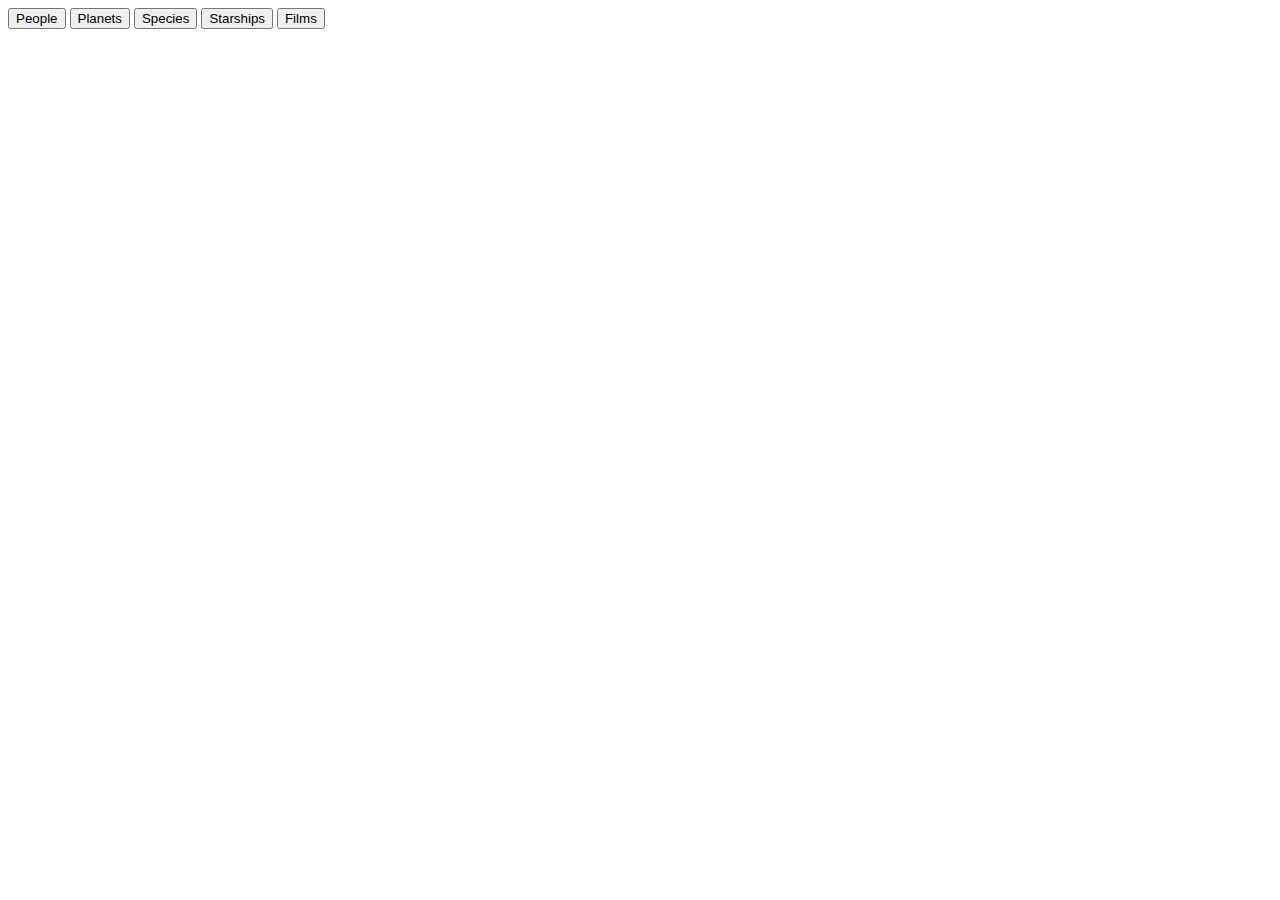
<file: index.html>
<!DOCTYPE html>
<html lang="en">
<head>
    <meta charset="UTF-8">
    <meta http-equiv="X-UA-Compatible" content="IE=edge">
    <meta name="viewport" content="width=device-width, initial-scale=1.0">
    <title>Getting Data in the Dom</title>
    <script src="main.js"></script>
</head>
<body>
    <button onclick="writeToDocument('https://ci-swapi.herokuapp.com/api/people')">People</button>
    <button onclick="writeToDocument('https://ci-swapi.herokuapp.com/api/planets')">Planets</button>
    <button onclick="writeToDocument('https://ci-swapi.herokuapp.com/api/species')">Species</button>
    <button onclick="writeToDocument('https://ci-swapi.herokuapp.com/api/starships')">Starships</button>
    <button onclick="writeToDocument('https://ci-swapi.herokuapp.com/api/films')">Films</button>

    <div id="data">
        
    </div>
</body>
</html>
</file>
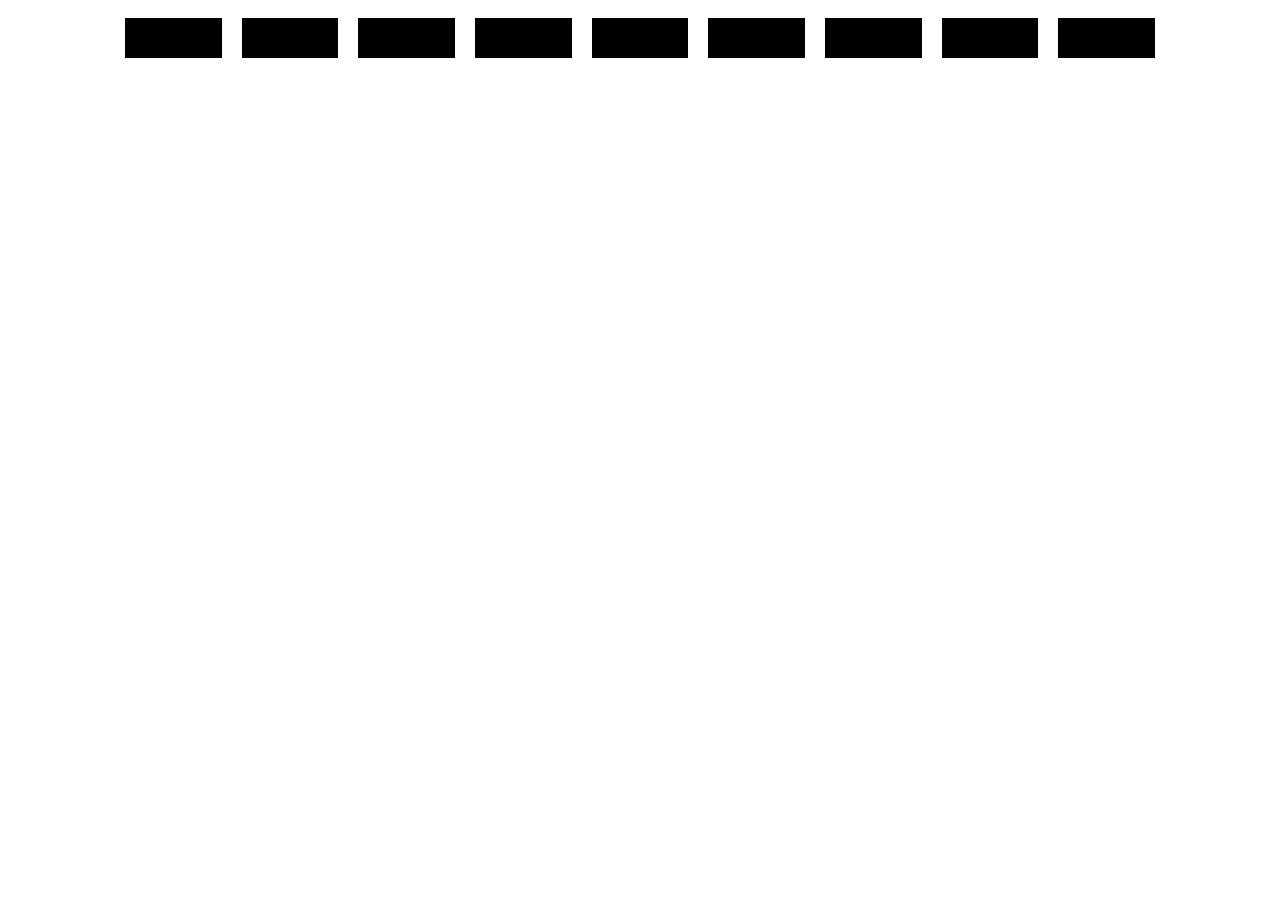
<file: old-2/table.html>
<!DOCTYPE html>
<html lang="en">
<head>
  <meta charset="UTF-8">
  <title>Table</title>
  <link href='https://fonts.googleapis.com/css?family=Roboto' rel='stylesheet' type='text/css'>
  <script type="text/javascript" src="js/jquery-3.6.0.js"></script>
  <script type="text/javascript" src="js/myscript.js"></script>
  <link rel="stylesheet" href="css/styles.css">
</head>
<body>
  <div class="container">
    <div class="box one"></div>
    <div class="box three"></div>
    <div class="box one"></div>

    <div class="box two"></div>
    <div class="box one"></div>
    <div class="box two"></div>

    <div class="box three"></div>
    <div class="box three"></div>
    <div class="box two"></div>
 </div>
 
</body>
</html>
</file>
<file: old-2/css/styles.css>
.container {
    display: flex;
    flex-flow: row wrap;
    box-sizing: border-box;
    margin-right: auto;
    margin-left: auto;
    max-width: 1050px;
}

.box {
    flex: 1;
    display: flex;
    flex-flow: column;
    max-width: 240px;
    margin: 10px;
    padding: 20px;
    background-color: #000;
}


/* .make-red {
    background-color: rgb(255,0,0);

}

.make-blue {
    background-color: blue;
} */
</file>
